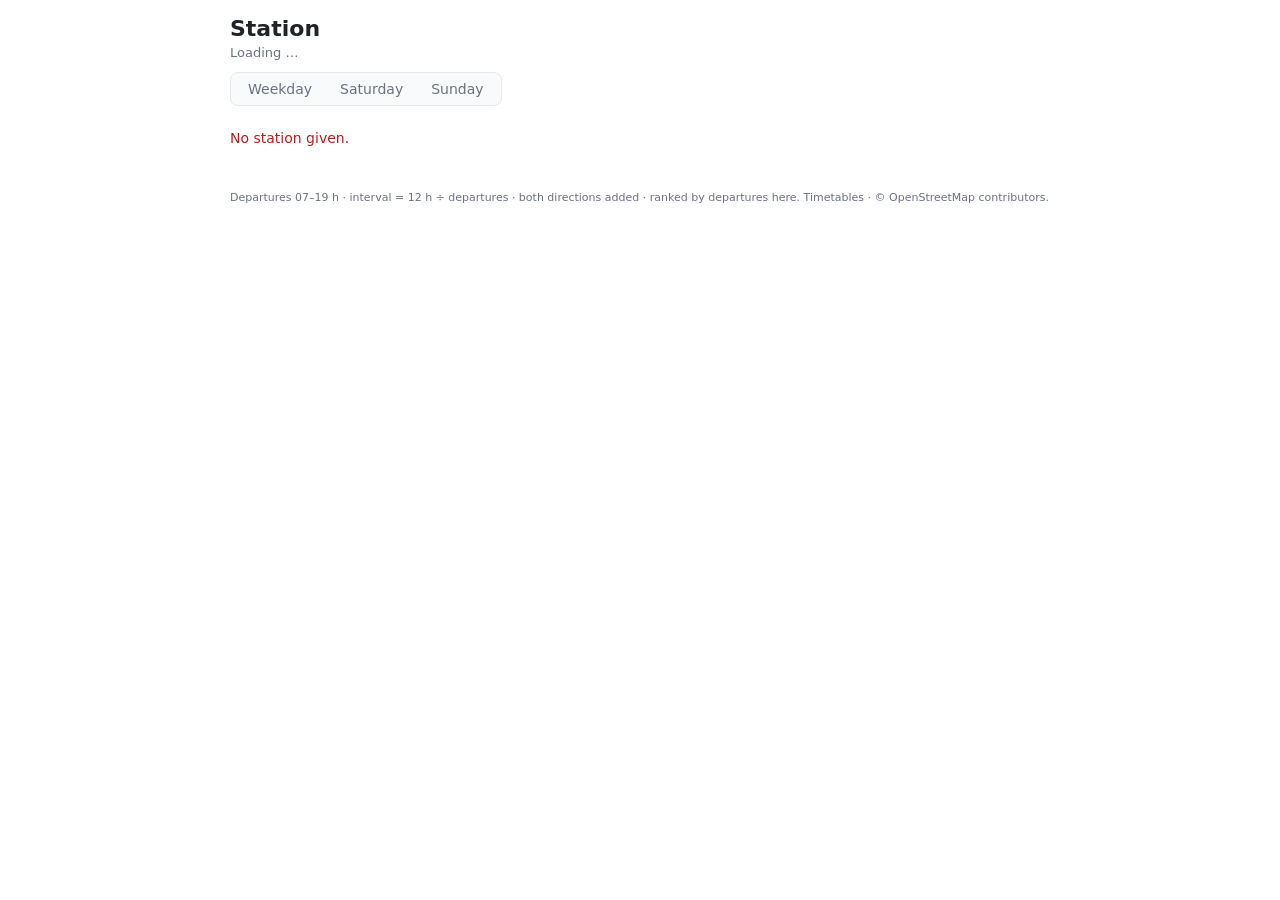
<file: frontend/station.html>
<!doctype html>
<html lang="en">
<head>
  <meta charset="utf-8">
  <meta name="viewport" content="width=device-width, initial-scale=1">
  <title>Station</title>
  <style>
    :root { --accent: #2563eb; --text: #1f2328; --muted: #6b7280; --line: #e5e7eb; --hover: #eef3fe; --bg: #fff; --card: #f8fafc; }
    @media (prefers-color-scheme: dark) {
      :root { --text: #e5e7eb; --muted: #9ca3af; --line: #2d3340; --hover: #1e293b; --bg: #11151c; --card: #181d27; --accent: #6ea0ff; }
    }
    * { box-sizing: border-box; }
    body { margin: 0; font: 14px system-ui, sans-serif; color: var(--text); background: var(--bg); }
    main { max-width: 860px; margin: 0 auto; padding: 16px 20px 40px; }
    h1 { margin: 0; font-size: 22px; line-height: 1.2; overflow-wrap: anywhere; }
    .sub { color: var(--muted); font-size: 13px; margin-top: 3px; }
    h2 { margin: 26px 0 8px; font-size: 12px; text-transform: uppercase; letter-spacing: .05em; color: var(--muted); display: flex; align-items: baseline; gap: 8px; }
    h2 small { text-transform: none; letter-spacing: 0; font-weight: 400; }

    .seg { display: inline-flex; background: var(--card); border: 1px solid var(--line); border-radius: 8px; padding: 3px; margin-top: 12px; }
    .seg button { border: 0; background: transparent; color: var(--muted); padding: 5px 14px; border-radius: 6px; font: inherit; cursor: pointer; }
    .seg button.on { background: var(--bg); color: var(--text); font-weight: 600; box-shadow: 0 1px 3px rgba(0,0,0,.18); }
    @media (max-width: 460px) { main { padding: 12px 12px 30px; } .seg button { padding: 5px 9px; } .cards { grid-template-columns: 1fr 1fr; } .card b { font-size: 20px; } }
    .tags { margin-top: 10px; display: flex; flex-wrap: wrap; gap: 6px; }
    .tag { background: var(--hover); border: 1px solid var(--accent); border-radius: 12px; padding: 2px 10px; font-size: 12px; }

    .cards { display: grid; grid-template-columns: repeat(auto-fit, minmax(150px, 1fr)); gap: 10px; margin-top: 16px; }
    .card { border: 1px solid var(--line); background: var(--card); border-radius: 10px; padding: 10px 12px; }
    .card b { display: block; font-size: 24px; line-height: 1.15; font-variant-numeric: tabular-nums; }
    .card span { font-size: 12px; color: var(--muted); }
    .mix { display: flex; height: 10px; border-radius: 5px; overflow: hidden; margin: 14px 0 6px; }
    .legend { display: flex; flex-wrap: wrap; gap: 4px 14px; font-size: 12px; }
    .legend i { display: inline-block; width: 10px; height: 10px; border-radius: 3px; margin-right: 5px; vertical-align: -1px; }

    /* ranked lines */
    .lines { list-style: none; margin: 0; padding: 0; }
    .lines { display: flex; flex-direction: column; gap: 6px; }
    .ln { border: 1px solid var(--line); background: var(--card); border-radius: 10px; overflow: hidden; }
    .ln.open { border-color: var(--accent); }
    .ln-head { display: grid; grid-template-columns: 26px auto 1fr auto 16px; gap: 10px; align-items: center; padding: 9px 12px; cursor: pointer; user-select: none; }
    .ln-head:hover { background: var(--hover); }
    .chev { color: var(--muted); transition: transform .15s; font-size: 12px; text-align: center; }
    .ln.open .chev { transform: rotate(90deg); }
    .ln-body { display: none; padding: 0 12px 10px; border-top: 1px solid var(--line); }
    .ln.open .ln-body { display: block; }
    .ln-body .bar { margin-left: 0; margin-top: 10px; }
    .ln-body .dirs { margin-left: 0; }
    .lbar { display: flex; gap: 14px; justify-content: flex-end; font-size: 12px; margin: 4px 0; }
    .lbar a { color: var(--accent); cursor: pointer; }
    .rank { color: var(--muted); font-variant-numeric: tabular-nums; text-align: right; font-size: 12px; }
    .badge { min-width: 44px; text-align: center; padding: 3px 8px; border-radius: 6px; color: #fff; font-weight: 700; white-space: nowrap; }
    .mode { color: var(--muted); font-size: 12px; }
    .rate { text-align: right; font-variant-numeric: tabular-nums; white-space: nowrap; }
    .rate b { font-size: 16px; }
    .rate span { display: block; font-size: 12px; color: var(--muted); }
    .bar { height: 5px; border-radius: 3px; margin: 8px 0 4px 36px; background: var(--line); overflow: hidden; }
    .bar i { display: block; height: 100%; border-radius: 3px; }
    .dirs { margin: 2px 0 0 36px; }
    .dir { display: grid; grid-template-columns: 1fr auto; gap: 2px 12px; padding: 4px 0; font-size: 13px; }
    .dir .to { font-weight: 600; overflow-wrap: anywhere; }
    .dir .num { text-align: right; font-variant-numeric: tabular-nums; white-space: nowrap; }
    .dir .meta { grid-column: 1 / 3; color: var(--muted); font-size: 12px; line-height: 1.4; }
    /* filter: hide / show lines by type of vehicle (collapsed by default) */
    .fbar { display: flex; flex-wrap: wrap; align-items: center; gap: 8px; margin: 6px 0 4px; }
    .fbtn { display: inline-flex; align-items: center; gap: 6px; border: 1px solid var(--line); background: var(--card); color: var(--text);
      border-radius: 8px; padding: 4px 12px; font: inherit; cursor: pointer; }
    .fbtn:hover { background: var(--hover); }
    .fbtn.on { border-color: var(--accent); }
    .fbtn .n { background: var(--accent); color: #fff; border-radius: 8px; padding: 0 6px; font-size: 11px; font-weight: 700; }
    .fcount { font-size: 12px; color: var(--muted); }
    .fpanel { border: 1px solid var(--line); background: var(--card); border-radius: 10px; padding: 8px 10px 10px; margin: 6px 0 4px; }
    .fpanel[hidden] { display: none; }
    .fhead { display: flex; justify-content: space-between; font-size: 12px; color: var(--muted); margin-bottom: 6px; }
    .fhead a { color: var(--accent); cursor: pointer; margin-left: 10px; }
    .fchips { display: flex; flex-wrap: wrap; gap: 6px; }
    .fchip { display: inline-flex; align-items: center; gap: 7px; border: 1px solid var(--line); background: var(--bg); border-radius: 18px;
      padding: 4px 11px 4px 8px; cursor: pointer; user-select: none; }
    .fchip i { width: 12px; height: 12px; border-radius: 4px; flex: none; }
    .fchip small { color: var(--muted); }
    .fchip.off { opacity: .5; }
    .fchip.off i { background: transparent !important; border: 2px solid var(--muted); }
    .empty { color: var(--muted); padding: 14px 0; }
    .error { color: #b91c1c; padding: 14px 0; }
    svg text { fill: var(--muted); }
    .foot { margin-top: 30px; font-size: 11px; line-height: 1.5; color: var(--muted); }
    table.am { width: 100%; border-collapse: collapse; margin-top: 10px; font-size: 13px; }
  table.am th { text-align: left; font-weight: 500; color: #6b7280; font-size: 12px; padding: 2px 6px; }
  table.am td { padding: 3px 6px; border-top: 1px solid rgba(127, 127, 127, .25); }
</style>
</head>
<body>
<main>
  <h1 id="name">Station</h1>
  <div class="sub" id="sub">Loading …</div>
  <div class="seg" id="days" role="radiogroup" aria-label="Day of the week">
    <button type="button" data-day="wd" role="radio">Weekday</button>
    <button type="button" data-day="sa" role="radio">Saturday</button>
    <button type="button" data-day="su" role="radio">Sunday</button>
  </div>
  <div class="tags" id="tags"></div>

  <div id="content"></div>

  <div class="foot">
    Departures 07–19 h · interval = 12 h ÷ departures · both directions added · ranked by departures here.
    <span id="src">Timetables</span> · © OpenStreetMap contributors.
  </div>
</main>

<script>
  // ---- what the main window passed on: station position, day of the week and the filter of the centre levels
  const params = new URLSearchParams(location.search);
  const API = "";
  let day = ["wd", "sa", "su"].includes(params.get("day")) ? params.get("day") : "wd";
  const lon = params.get("lon"), lat = params.get("lat"), centre = params.get("centre") || "";

  const MODES = {   // same colours as on the map
    highspeed: ["High-speed train", "#0f172a"], intercity: ["Intercity train", "#db2777"], regional: ["Regional train", "#ea580c"],
    sbahn: ["S-Bahn", "#16a34a"], subway: ["Subway", "#2563eb"], tram: ["Tram", "#7c3aed"], bus: ["Bus", "#0891b2"],
    coach: ["Long-distance bus", "#84cc16"], ferry: ["Ferry", "#64748b"], other: ["Other", "#a16207"],
  };
  const LEVELS = { oz: "Oberzentrum", mz: "Mittelzentrum", gz: "Grundzentrum", other: "Other centre", none: "Without centre" };
  const DAY_NAME = { wd: "Weekday", sa: "Saturday", su: "Sunday" };

  // lines of these types are hidden in the list (a choice of this window; the numbers on top always cover the whole station)
  const hiddenModes = new Set();
  let filterOpen = false;                 // the filter is collapsed by default
  const openLines = new Set();            // expanded lines (cat|line)
  let current = null;                     // last data of the station

  const $ = id => document.getElementById(id);
  const esc = s => String(s ?? "").replace(/[&<>"]/g, c => ({ "&": "&amp;", "<": "&lt;", ">": "&gt;", '"': "&quot;" }[c]));
  const num = (n, d = 0) => Number(n).toLocaleString("de-DE", { maximumFractionDigits: d });
  const perH = v => num(v, v < 10 ? 1 : 0);
  const mins = m => m == null ? "–" : (m < 10 ? num(m, 1) : Math.round(m)) + " min";
  const km = k => k == null ? "–" : num(k, k < 10 ? 1 : 0) + " km";
  const time = sec => {   // seconds after midnight; trips after midnight carry on past 24:00
    if (sec == null) return "–";
    const h = Math.floor(sec / 3600), m = Math.floor(sec % 3600 / 60);
    return `${String(h % 24).padStart(2, "0")}:${String(m).padStart(2, "0")}${h >= 24 ? " (+1)" : ""}`;
  };

  /* ---- Lines: the two directions of a line (same type and name, different destination) are one entry ----
     Ranked by the departures at this station (both directions together). */
  function groupLines(lines) {
    const byLine = new Map();
    for (const l of lines) {
      const key = `${l.cat}|${l.line}`;
      let g = byLine.get(key);
      if (!g) g = byLine.set(key, { cat: l.cat, line: l.line, window: 0, day: 0, first: null, last: null, directions: [] }).get(key);
      g.window += l.departures_window; g.day += l.departures_day;
      if (l.first != null) g.first = g.first == null ? l.first : Math.min(g.first, l.first);
      if (l.last != null) g.last = g.last == null ? l.last : Math.max(g.last, l.last);
      g.directions.push(l);
    }
    const out = [...byLine.values()];
    for (const g of out) g.directions.sort((a, b) => b.departures_window - a.departures_window || b.departures_day - a.departures_day);
    return out.sort((a, b) => b.window - a.window || b.day - a.day || String(a.line).localeCompare(String(b.line), undefined, { numeric: true }));
  }

  function renderLines(groups, allCount = groups.length) {
    if (!groups.length) return allCount ? '<div class="empty">All lines are hidden – use the filter to show them.</div>' : '<div class="empty">No departures on this day.</div>';
    const top = Math.max(1, groups[0].window);
    return `<div class="lbar"><a id="lopen">expand all</a><a id="lclose">collapse all</a></div><ol class="lines">${groups.map((g, i) => {
      const [modeName, color] = MODES[g.cat] || [g.cat, "#555"];
      const interval = g.window ? 720 / g.window : null;
      const key = `${g.cat}|${g.line}`;
      return `<li class="ln${openLines.has(key) ? " open" : ""}" data-key="${esc(key)}">
        <div class="ln-head" role="button" tabindex="0" aria-expanded="${openLines.has(key)}">
          <span class="rank">${g.rank ?? i + 1}</span>
          <span class="badge" style="background:${color}">${esc(g.line || "?")}</span>
          <span class="mode">${esc(modeName)}${g.directions.length > 1 ? ` · ${g.directions.length} destinations` : ""}</span>
          <span class="rate">${g.window ? `<b>${perH(g.window / 12)}</b> per hour<span>every ${mins(interval)}</span>` : `<b>${g.day}</b> per day`}</span>
          <span class="chev">▶</span>
        </div>
        <div class="ln-body">
        <div class="bar"><i style="width:${g.window / top * 100}%;background:${color}"></i></div>
        <div class="dirs">${g.directions.map(l => `
          <div class="dir">
            <span class="to">→ ${esc(l.destination || "?")}</span>
            <span class="num">${l.departures_window ? `${perH(l.per_hour)} /h · every ${mins(l.interval_min)}` : `${l.departures_day} per day`}</span>
            <span class="meta">${l.departures_day} per day · ${time(l.first)} – ${time(l.last)}
              · to the destination ${km(l.rest_km)}, ${mins(l.rest_min)} · whole line ${km(l.length_km)}, ${l.stops} stops${l.origin ? `, from ${esc(l.origin)}` : ""}${l.centre && l.centre !== "No centre" ? ` · into ${esc(l.centre)}` : ""}</span>
          </div>`).join("")}</div>
        </div>
      </li>`;
    }).join("")}</ol>`;
  }

  function renderSummary(d) {
    const total = d.total_window || 1;
    const mix = d.modes.map(m => `<div style="width:${m.departures_window / total * 100}%;background:${(MODES[m.cat] || [, "#555"])[1]}" title="${esc((MODES[m.cat] || [m.cat])[0])}"></div>`).join("");
    const legend = d.modes.map(m => `<span><i style="background:${(MODES[m.cat] || [, "#555"])[1]}"></i>${esc((MODES[m.cat] || [m.cat])[0])} ${perH(m.per_hour)}/h</span>`).join("");
    // departures per hour of the day (whole day); the hours the interval is based on (7-19) are darker
    const max = Math.max(1, ...d.hourly), bw = 14, h = 70;
    const bars = d.hourly.map((n, hr) => {
      const bh = Math.round(n / max * h);
      return `<rect x="${hr * (bw + 3)}" y="${h - bh}" width="${bw}" height="${Math.max(bh, n ? 1 : 0)}" rx="2" fill="${hr >= 7 && hr < 19 ? "var(--accent)" : "#9db8f0"}"><title>${String(hr).padStart(2, "0")}:00–${String(hr + 1).padStart(2, "0")}:00 · ${n} departures</title></rect>`;
    }).join("");
    const ticks = [0, 6, 12, 18].map(hr => `<text x="${hr * (bw + 3)}" y="${h + 13}" font-size="10">${hr}</text>`).join("");
    return `
      <div class="cards">
        <div class="card"><b>${d.total_window ? perH(d.per_hour) : "–"}</b><span>departures per hour (07–19 h)</span></div>
        <div class="card"><b>${d.interval_min ? mins(d.interval_min) : "–"}</b><span>between two departures, all lines</span></div>
        <div class="card"><b>${num(d.total_day)}</b><span>departures per day</span></div>
        <div class="card"><b>${time(d.first)}</b><span>first · last ${time(d.last)}</span></div>
      </div>
      <div id="catch"></div>
      ${d.modes.length ? `<div class="mix">${mix}</div><div class="legend">${legend}</div>` : ""}
      <h2>Departures by hour of the day</h2>
      <svg viewBox="0 0 ${24 * (bw + 3)} ${h + 18}" width="100%" role="img" aria-label="Departures per hour of the day">${bars}${ticks}</svg>`;
  }

  // ---- filter: lines by type of vehicle ----
  function renderFilter(groups) {
    const kinds = [...new Set(groups.map(g => g.cat))].sort((a, b) => Object.keys(MODES).indexOf(a) - Object.keys(MODES).indexOf(b));
    const nHidden = kinds.filter(k => hiddenModes.has(k)).length;
    const shown = groups.filter(g => !hiddenModes.has(g.cat)).length;
    const chip = k => {
      const n = groups.filter(g => g.cat === k).length, [name, color] = MODES[k] || [k, "#555"];
      return `<label class="fchip${hiddenModes.has(k) ? " off" : ""}"><input type="checkbox" data-mode="${k}" hidden${hiddenModes.has(k) ? "" : " checked"}><i style="background:${color}"></i>${esc(name)} <small>${n}</small></label>`;
    };
    return `<div class="fbar">
        <button type="button" class="fbtn${nHidden ? " on" : ""}" id="fbtn" aria-expanded="${filterOpen}" title="Show or hide lines by type of vehicle">
          <svg width="13" height="13" viewBox="0 0 16 16" fill="currentColor" aria-hidden="true"><path d="M1.5 2h13l-5 6.2V13l-3 1.5V8.2z"/></svg> Filter${nHidden ? ` <span class="n">${nHidden}</span>` : ""}
        </button>
        <span class="fcount">${nHidden ? `${shown} of ${groups.length} lines shown` : `${groups.length} line${groups.length === 1 ? "" : "s"}`}</span>
      </div>
      <div class="fpanel" ${filterOpen ? "" : "hidden"}>
        <div class="fhead"><span>Type of vehicle</span><span><a id="fall">show all</a><a id="fnone">hide all</a></span></div>
        <div class="fchips">${kinds.map(chip).join("")}</div>
        ${nHidden ? '<div class="fhead" style="margin:8px 0 0">The numbers and the chart above always cover all lines of the station.</div>' : ""}
      </div>`;
  }

  function renderBody() {
    const d = current, groups = groupLines(d.lines);
    groups.forEach((g, i) => { g.rank = i + 1; });      // the rank at the station stays the same when lines are hidden
    $("content").innerHTML = renderSummary(d)
      + `<h2>Lines at this station <small>ranked by departures per hour, both directions together</small></h2>`
      + renderFilter(groups)
      + renderLines(groups.filter(g => !hiddenModes.has(g.cat)), groups.length);
    if ($("catch")) $("catch").innerHTML = catchHtml;
  }

  // inhabitants within 5 minutes of walking (radius = walking distance / detour factor)
  let catchHtml = "";
  async function loadCatchment() {
    const el = $("catch"); if (!el) return;
    try {
      const r = await fetch(`${API}/catchment?${new URLSearchParams({ lon, lat })}`);
      if (!r.ok) throw 0;
      const c = await r.json();
      el.innerHTML = catchHtml = `<div class="cards" style="margin-top:10px">
          <div class="card"><b>${num(c.population)}</b><span>inhabitants · ${c.minutes} min walk</span></div>
          <div class="card"><b>${c.density != null ? num(c.density) : "–"}</b><span>per km² · same circle</span></div>
        </div>
        <div class="legend" style="margin-top:6px">${c.minutes} min · ${num(c.speed_kmh, 1)} km/h = ${c.walk_m} m on foot · ÷ ${num(c.detour, 1)} detour = <b>&nbsp;${c.radius_m} m&nbsp;</b> radius · ${esc(c.dataset)}</div>`;
    } catch { el.innerHTML = catchHtml = ""; }
    loadAmenities();
  }

  // amenities around the station: the rating of the place and the places within the same 5 minutes
  async function loadAmenities() {
    const el = $("catch"); if (!el) return;
    try {
      const r = await fetch(`${API}/amenities/at?${new URLSearchParams({ lon, lat })}`);
      if (!r.ok) throw 0;
      const a = await r.json();
      const hue = Math.round(Math.max(0, Math.min(1, (6 - a.grade) / 5)) * 120);
      catchHtml += `<h2 style="margin-top:16px">Amenities <small>what the place offers on foot</small></h2>
        <div class="cards">
          <div class="card"><b style="color:hsl(${hue},70%,35%)">${a.grade.toFixed(1)}</b><span>grade · amenity score ${a.score} of 100</span></div>
          <div class="card"><b>${a.within15} of ${a.groups_total}</b><span>groups within 15 min</span></div>
          <div class="card"><b>${num(a.proximity_min, 1)} min</b><span>proximity time</span></div>
          <div class="card"><b>${a.local.filter(l => l.ok).length} of ${a.local.length}</b><span>local supply within 1 km</span></div>
        </div>
        <table class="am"><tr><th></th><th>within 5 min</th><th>10 min</th><th>nearest</th></tr>
        ${a.groups.map(g => `<tr><td>${esc(g.name)}</td><td><b>${num(g.min5)}</b></td><td>${num(g.min10)}</td>
          <td>${g.nearest[0] ? `${esc(g.nearest[0].name || g.nearest[0].type)} · ${num(g.nearest[0].walk_min, 1)} min` : "–"}</td></tr>`).join("")}</table>
        <div class="legend" style="margin-top:6px">Places: OpenStreetMap · score and grade as in the Amenities tool (Walk Score method)</div>`;
      el.innerHTML = catchHtml;
    } catch { /* no amenities prepared: leave it out */ }
  }

  async function load() {
    document.querySelectorAll("#days button").forEach(b => b.classList.toggle("on", b.dataset.day === day));
    $("content").innerHTML = '<div class="empty">Loading …</div>';
    try {
      const r = await fetch(`${API}/transit/station?${new URLSearchParams({ lon, lat, day, centre })}`);
      if (!r.ok) throw new Error((await r.json().catch(() => ({}))).detail || `HTTP ${r.status}`);
      const d = current = await r.json();
      document.title = `${d.name} – stations`;
      $("name").textContent = d.name;
      const groups = groupLines(d.lines).length;
      $("sub").textContent = `${groups} line${groups === 1 ? "" : "s"} · ${DAY_NAME[day]}` + (d.in_centre ? ` · in the centre of ${d.in_centre.name} (${d.in_centre.level})` : "");
      const sel = centre.split(",").filter(c => LEVELS[c]);
      $("tags").innerHTML = sel.length ? `<span class="tag">Lines into: ${sel.map(c => LEVELS[c]).join(", ")}</span>` : "";
      renderBody();
      catchHtml = ""; loadCatchment();
      fetch(`${API}/datasets/active`).then(r => r.json()).then(a => { $("src").textContent = "Timetables: " + (a.transit_name || "–"); }).catch(() => {});
    } catch (e) {
      $("content").innerHTML = `<div class="error">${esc(e.message)}</div>`;
    }
  }

  // clicks inside the content: open / close the filter, hide / show a type of vehicle
  $("content").addEventListener("click", e => {
    if (!current) return;
    const head = e.target.closest(".ln-head");
    if (head) {
      const li = head.parentElement, k = li.dataset.key;
      const o = li.classList.toggle("open");
      o ? openLines.add(k) : openLines.delete(k);
      head.setAttribute("aria-expanded", o);
      return;
    }
    if (e.target.closest("#lopen") || e.target.closest("#lclose")) {
      const open = !!e.target.closest("#lopen");
      document.querySelectorAll(".ln").forEach(li => { li.classList.toggle("open", open); open ? openLines.add(li.dataset.key) : openLines.delete(li.dataset.key); });
      return;
    }
    if (e.target.closest("#fbtn")) { filterOpen = !filterOpen; return renderBody(); }
    const all = groupLines(current.lines);
    if (e.target.closest("#fall")) { hiddenModes.clear(); return renderBody(); }
    if (e.target.closest("#fnone")) { all.forEach(g => hiddenModes.add(g.cat)); return renderBody(); }
    const chip = e.target.closest(".fchip");
    if (chip) {
      e.preventDefault();
      const k = chip.querySelector("input").dataset.mode;
      hiddenModes.has(k) ? hiddenModes.delete(k) : hiddenModes.add(k);
      renderBody();
    }
  });

  $("days").addEventListener("click", e => {
    const b = e.target.closest("button"); if (!b) return;
    day = b.dataset.day;
    const p = new URLSearchParams(location.search); p.set("day", day);
    history.replaceState(null, "", `?${p}`);
    load();
  });
  if (lon == null || lat == null) $("content").innerHTML = '<div class="error">No station given.</div>'; else load();
</script>
</body>
</html>
</file>
